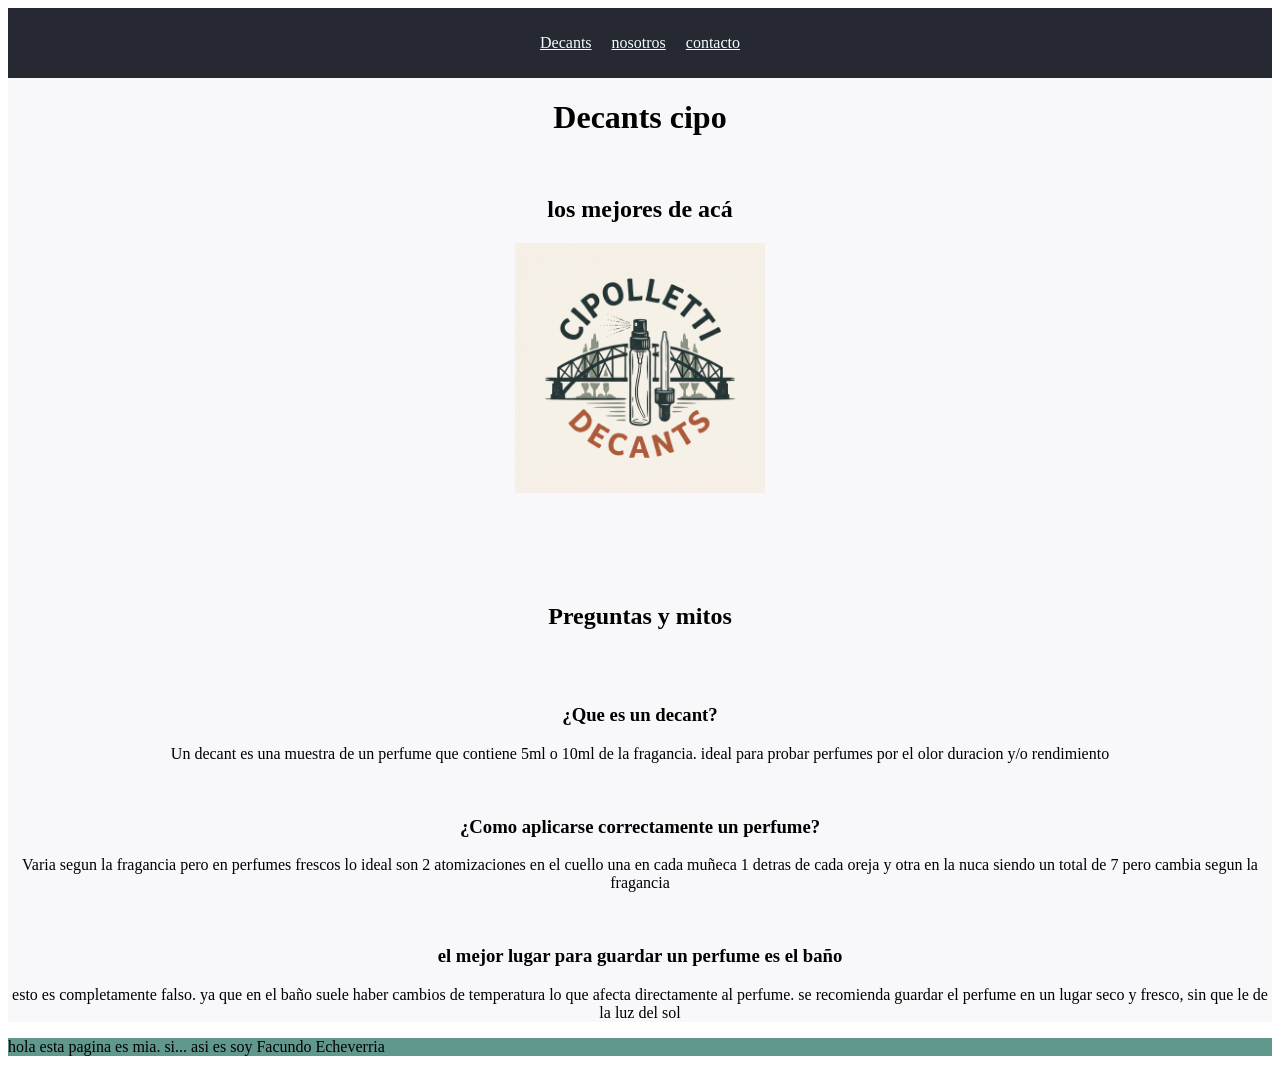
<file: tp_final_Echeverria/index.html>
<!DOCTYPE html>
<html lang="en">
<head>
    <meta charset="UTF-8">
    <meta name="viewport" content="width=device-width, initial-scale=1.0">
    <title>inicio</title>
    <link rel="stylesheet" href="esttilos.css">
</head>
<body>
     <nav class="barra">
        <div class="hacker">
    <a href="productos.html">Decants</a>&nbsp;&nbsp;&nbsp;&nbsp;
    <a href="nosotros.html">nosotros</a>&nbsp;&nbsp;&nbsp;&nbsp;
    <a href="contacto.html">contacto</a>
 </div>   
</nav>
    <header class="header">
        <h1>Decants cipo</h1>
        <br>
        <h2>los mejores de acá</h2>
        <div class="fotito">
   <img src="./img/logo.jpg" alt="logo de la pagina" width="300" height="300"> 
</div>    
</header>
  <main class="todo">  
    
    <br>
    <br>

    <br>
    <br>
    <br>
    <h2>Preguntas y mitos</h2>
    <br>
    <br>
    <h3>¿Que es un decant?</h3>
    <p>Un decant es una muestra de un perfume que contiene 5ml o 10ml de la fragancia. ideal para probar perfumes por el olor duracion y/o rendimiento</p>
    <br>
    <h3>¿Como aplicarse correctamente un perfume?</h3>
    <p>Varia segun la fragancia pero en perfumes frescos lo ideal son 2 atomizaciones en el cuello una en cada muñeca 1 detras de cada oreja y otra en la nuca siendo un total de 7 pero cambia segun la fragancia</p>
 <br>
 <h3>el mejor lugar para guardar un perfume es el baño</h3>
 <p>esto es completamente falso. ya que en el baño suele haber cambios de temperatura lo que afecta directamente al perfume. se recomienda guardar el perfume en un lugar seco y fresco, sin que le de la luz del sol</p>

</main>
<footer class="pie">
<p>hola esta pagina es mia. si... asi es soy Facundo Echeverria</p>
</footer>

</body>
</html>
</file>
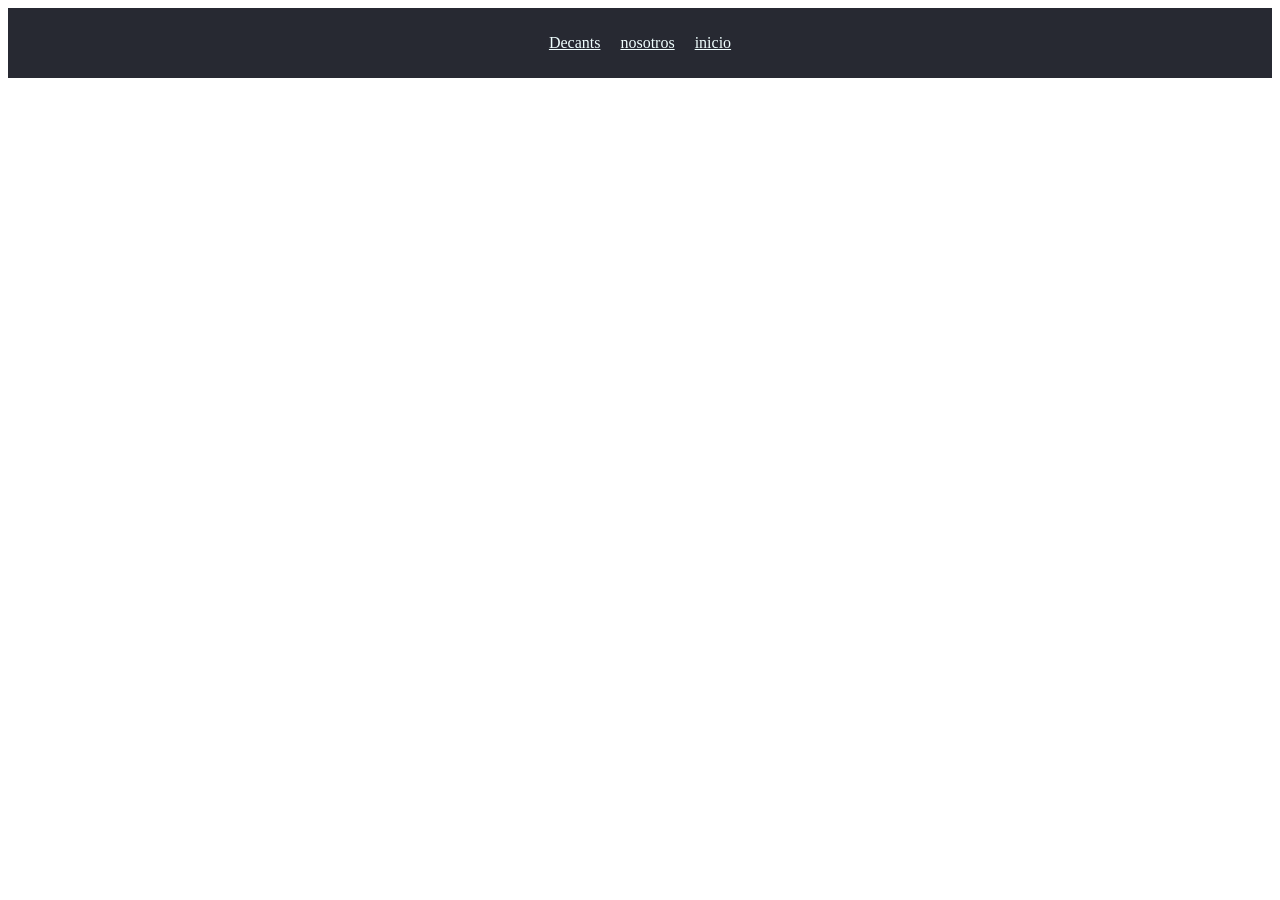
<file: tp_final_Echeverria/contacto.html>
<!DOCTYPE html>
<html lang="en">
<head>
    <meta charset="UTF-8">
    <meta name="viewport" content="width=device-width, initial-scale=1.0">
    <title>Document</title>
     <link rel="stylesheet" href="esttilos.css">
</head>
<body>
    <nav class="barra">
        <div class="hacker">
    <a href="productos.html">Decants</a>&nbsp;&nbsp;&nbsp;&nbsp;
    <a href="nosotros.html">nosotros</a>&nbsp;&nbsp;&nbsp;&nbsp;
    <a href="index.html">inicio</a>
 </div>   
</nav>
</body>
</html>
</file>
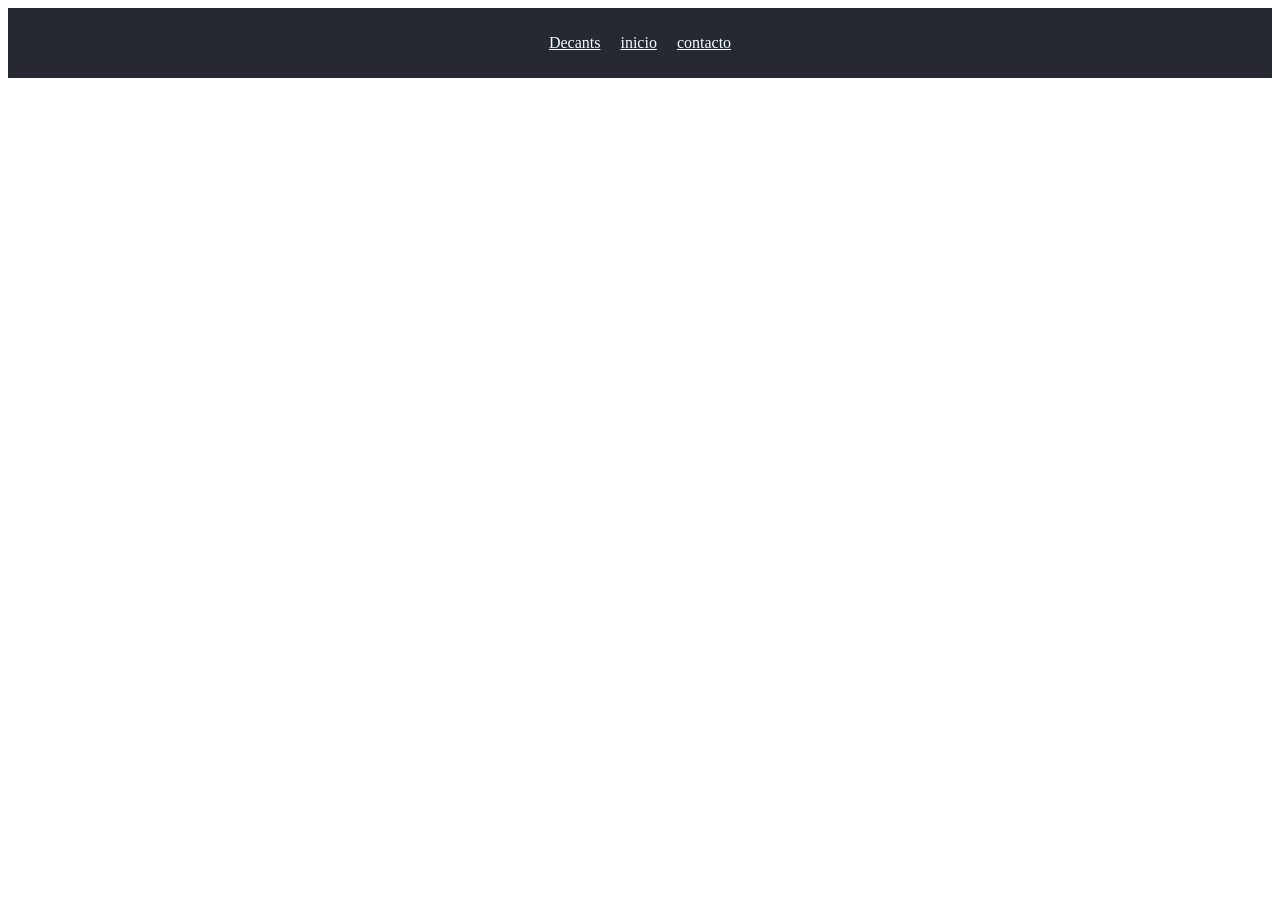
<file: tp_final_Echeverria/nosotros.html>
<!DOCTYPE html>
<html lang="en">
<head>
    <meta charset="UTF-8">
    <meta name="viewport" content="width=device-width, initial-scale=1.0">
    <title>Document</title>
    <link rel="stylesheet" href="esttilos.css">
</head>
<body>
    <nav class="barra">
        <div class="hacker">
    <a href="productos.html">Decants</a>&nbsp;&nbsp;&nbsp;&nbsp;
    <a href="index.html">inicio</a>&nbsp;&nbsp;&nbsp;&nbsp;
    <a href="contacto.html">contacto</a>
 </div>   
</nav>
</body>
</html>
</file>
<file: tp_final_Echeverria/esttilos.css>
.barra {
    display: flex;
    height: 70px;
    padding: 0 20px;
    background: #272932;
    display: flex;
    justify-content: space-evenly;
    align-items: center;
}

.hacker a {
    color: azure;
    gap: 20px;
}

.header {
    background-color: #F8F7F9;
    display: flex;
    flex-direction: column;
    text-align: center;
}

.todo {
    background-color: #F8F7F9;
    flex-direction: column;
    text-align: center;
}

.pie {
    background-color: #61988E;
}

.fotito {
    display: flex;
    justify-content: center;
}

.galeria {
    display: flex;
    flex-wrap: wrap;
    gap: 230px;
    justify-content: center;
    
}

/* .tarjeta es item Y contenedor */
.tarjeta {
    display: flex;
    flex-direction: column;
    align-items: center;
    flex: 1 1 200px;
}
h1{text-align: center;}
.fiesta{text-align: center;}
.textomagico{text-align: center;}
img{
    width: 250px;
    height: 250px;
}
.prou-medio{
    background-color: #F8F7F9;

}
</file>
